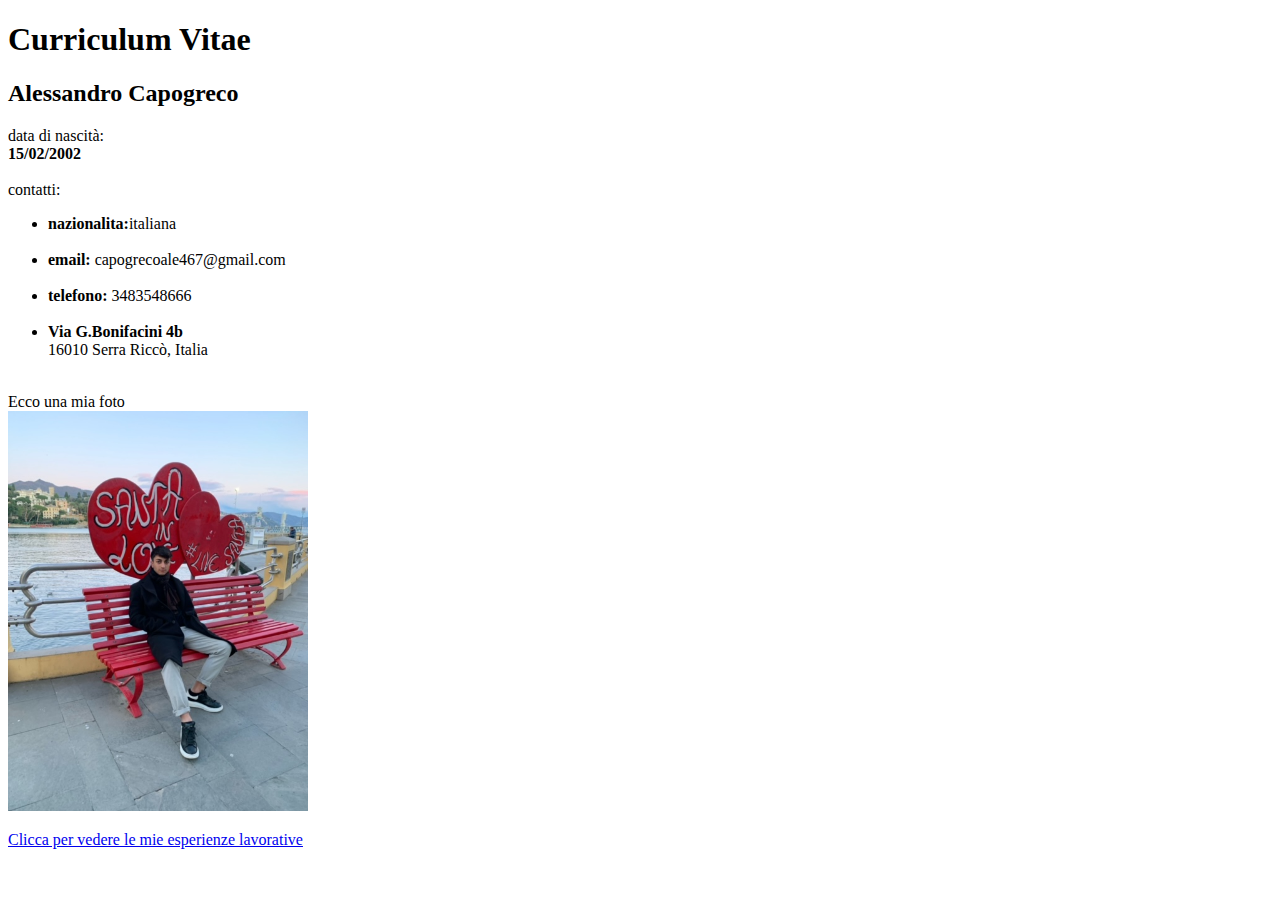
<file: index.html>
<!DOCTYPE html>
<html lang="it">
<head>
    <meta charset="UTF-8">
    <meta http-equiv="X-UA-Compatible" content="IE=edge">
    <meta name="viewport" content="width=device-width, initial-scale=1.0">
    <title>Curriculum Vitae</title>
</head>
<body>
    <h1>Curriculum Vitae</h1>
    <h2>Alessandro Capogreco</h2>
    <p>
    data di nascità: <br>
    <b>15/02/2002</b> <br> <br> 

    contatti: 
    <ul>
        <li><b> nazionalita:</b>italiana</li> <br>
        <li><b>email:</b> capogrecoale467@gmail.com</li><br>
        <li><b>telefono:</b> 3483548666</li><br>
        <li><b>Via G.Bonifacini 4b</b> <br> 16010 Serra Riccò, Italia </li><br>

    </ul>
    </p>

    <p> 
Ecco una mia foto <br>
<img height="400" src="IMG_3034.JPG" alt="">
    </p>
<a href="SecondaPaginaCv.html">Clicca per vedere le mie esperienze lavorative</a>
</body>
</html>
</file>
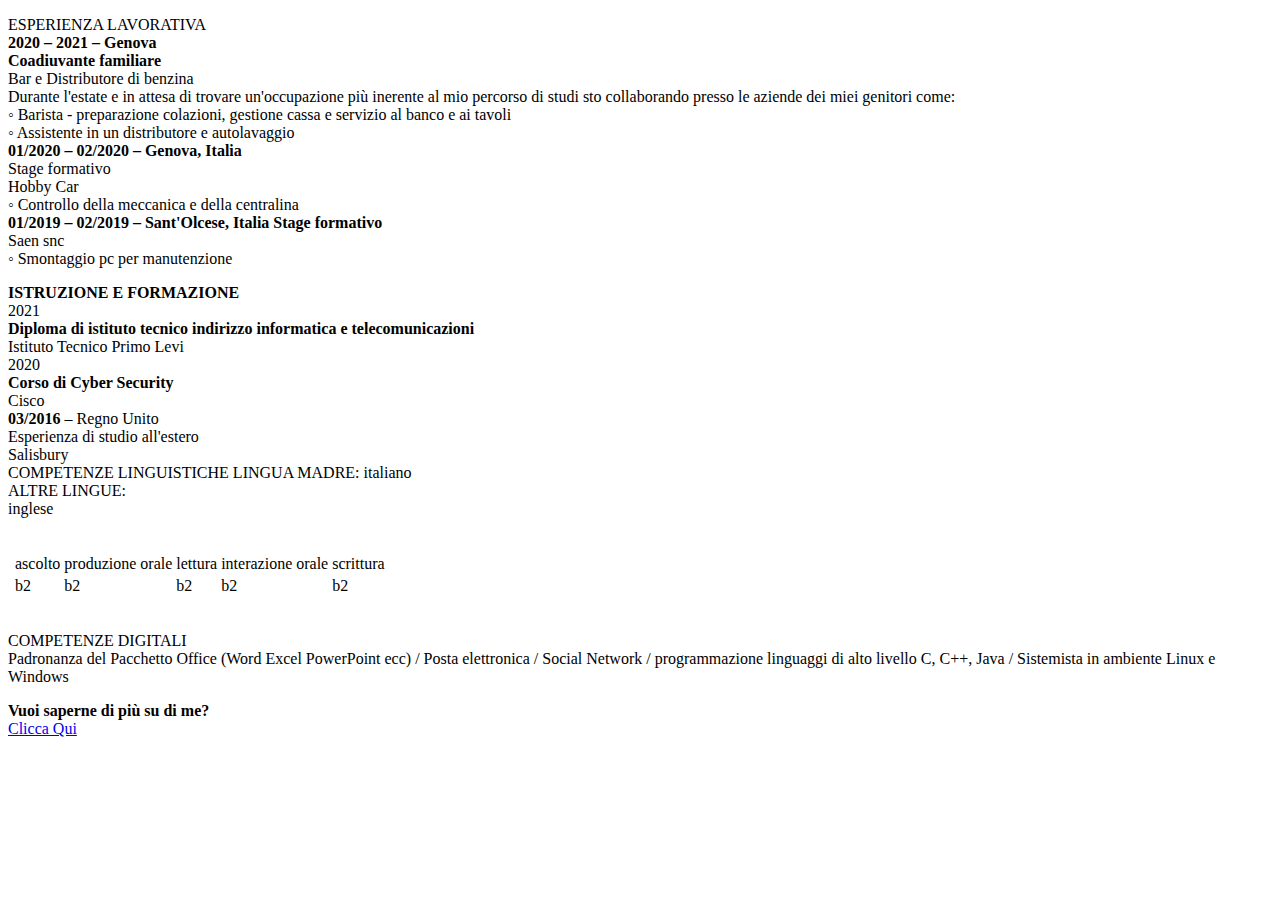
<file: SecondaPaginaCv.html>
<!DOCTYPE html>
<html lang="it">
<head>
    <meta charset="UTF-8">
    <meta http-equiv="X-UA-Compatible" content="IE=edge">
    <meta name="viewport" content="width=device-width, initial-scale=1.0">
    <title>Esperienze lavorative</title>
</head>
<body>
    <p>ESPERIENZA LAVORATIVA <br>
        <b>2020 – 2021 – Genova</b> <br>
        <b>Coadiuvante familiare</b> <br>
        Bar e Distributore di benzina <br>
        Durante l'estate e in attesa di trovare un'occupazione 
        più inerente al mio percorso di studi sto collaborando 
        presso le aziende dei miei genitori come: <br>
        ◦ Barista - preparazione colazioni, gestione cassa e servizio al banco e ai tavoli <br>
        ◦ Assistente in un distributore e autolavaggio <br>
       <b> 01/2020 – 02/2020 – Genova, Italia</b> <br>
        Stage formativo <br>
        Hobby Car <br>
        ◦ Controllo della meccanica e della centralina <br>
      <b>  01/2019 – 02/2019 – Sant'Olcese, Italia Stage formativo</b> <br>
        Saen snc <br>
        ◦ Smontaggio pc per manutenzione
        </p>

        <p>
            <b>ISTRUZIONE E FORMAZIONE</b> <br>
2021 <br>
<b>Diploma di istituto tecnico indirizzo 
    informatica e telecomunicazioni</b> <br>
  Istituto Tecnico Primo Levi <br>
2020 <br> 
<b>Corso di Cyber Security</b> <br>
Cisco <br>
<b>03/2016</b> – Regno Unito <br>
Esperienza di studio all'estero <br>
Salisbury <br>
COMPETENZE LINGUISTICHE LINGUA MADRE: italiano <br>
ALTRE LINGUE:  <br>
inglese 
<table>
 <tr><td></td> <td>ascolto </td>  <td>produzione orale</td> <td>lettura</td><td>interazione orale</td> <td>scrittura</td> </tr>
 <tr><td></td> <td>b2</td> <td>b2</td> <td>b2</td> <td>b2</td> <td>b2</td> </tr>

</table> <br>
        </p>

        <p>
            COMPETENZE DIGITALI <br>
Padronanza del Pacchetto Office (Word Excel PowerPoint ecc) / 
Posta elettronica / Social Network / programmazione linguaggi di alto 
livello C, C++, Java / Sistemista in ambiente Linux e Windows <br>
        </p>
   <b> Vuoi saperne di più su di me?</b> <br>
   <a href="TerzaPaginaCv.html">Clicca Qui</a>
    
</body>
</html>
</file>
